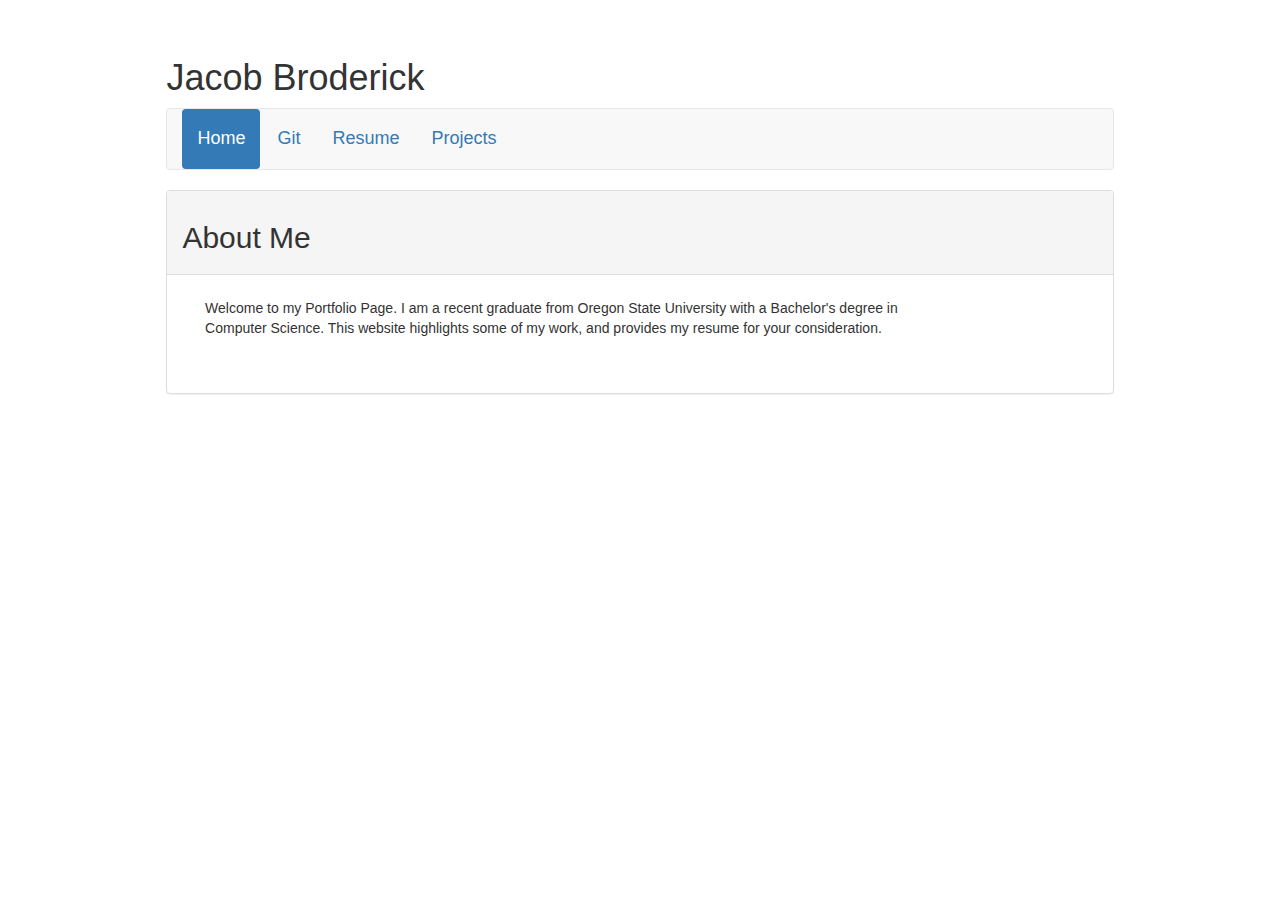
<file: index.html>
<!DOCTYPE html>
<html>

  <head>
    <meta charset='utf-8'>
    <meta http-equiv="X-UA-Compatible" content="chrome=1">
    <meta name="description" content="Jabroderick.GitHub.io : Portfolio web page">
    <script type="text/javascript" src="js/bootstrap.min.js"></script>
    <script type="text/javascript" src="js/angular.min.js"></script>
    <link rel="stylesheet" type="text/css" media="screen" href="css/bootstrap.min.css">
    <link rel="stylesheet" type="text/css" href="css/style.css">

    <title>Jabroderick.GitHub.io</title>
  </head>

  <body>

    <!-- HEADER -->
    <div class="container-fluid">
      <div class="row">
        <div class="md-6 name">
          <h1>Jacob Broderick</h1>
        </div>
      </div>

      <div class="row">
        <nav class="md- nav navbar-default navbar">
          <div class="container-fluid">
            <ul class="nav nav-pills">
              <li class="active"><a href="#"><h4>Home</h4></a></li>
              <li><a href="https://www.github.com/jacobbroderick"><h4>Git</h4></a></li>
              <li><a href="documents/jacob_broderick_resume.pdf"><h4>Resume</h4></a></li>
              <li><a href="documents/projects.html"><h4>Projects</h4></a></li>
            </ul>
          </div>
        </nav>
    </div>
    
    <div class="row panel panel-default">
      <div class="panel-heading"><h2> About Me</h2></div>
      <div class="col-md-10">
        <div class="panel-content resume">
          <p> Welcome to my Portfolio Page. I am a recent graduate from Oregon State University with a Bachelor's degree in Computer Science. This website highlights some of my work, and provides my resume for your consideration.
        </div>
      </div>
    </div>
  



  </body>
</html>
</file>
<file: css/style.css>
body{
  padding-left: 10%;
  padding-right: 10%;
  margin:3% !important;
  justify-content: center;
}

div.resume {
  margin: 3%;
  padding-bottom: 3%;
}
</file>
